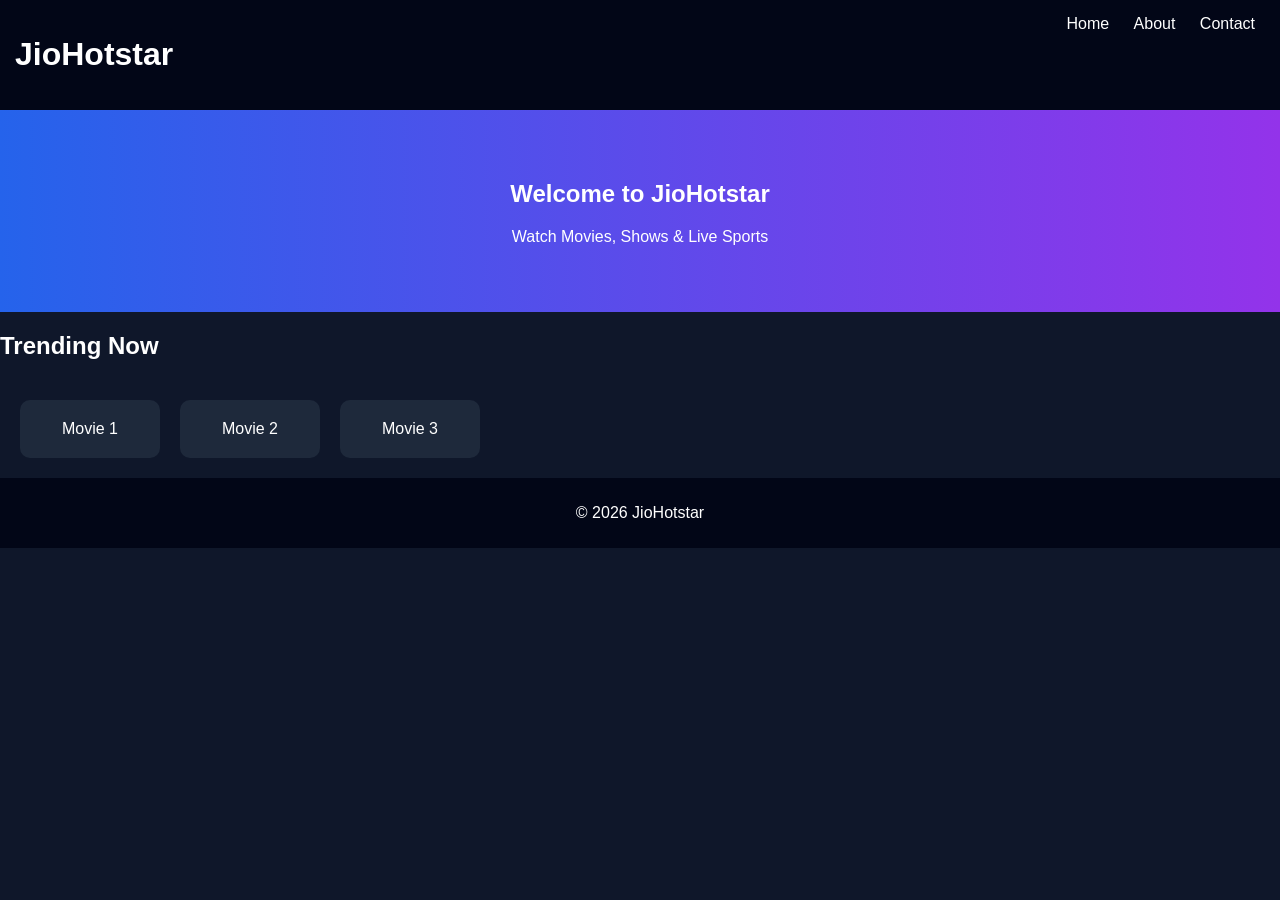
<file: index.html>
<!DOCTYPE html>
<html lang="en">
<head>
    <title>JioHotstar - Home</title>
    <link rel="stylesheet" href="style.css">
</head>
<body>

<header>
    <h1>JioHotstar</h1>
    <nav>
        <a href="index.html">Home</a>
        <a href="about.html">About</a>
        <a href="contact.html">Contact</a>
    </nav>
</header>

<section class="banner">
    <h2>Welcome to JioHotstar</h2>
    <p>Watch Movies, Shows & Live Sports</p>
</section>

<section>
    <h2>Trending Now</h2>
    <div class="movies">
        <div class="card">Movie 1</div>
        <div class="card">Movie 2</div>
        <div class="card">Movie 3</div>
    </div>
</section>

<footer>
    <p>© 2026 JioHotstar</p>
</footer>

</body>
</html>
</file>
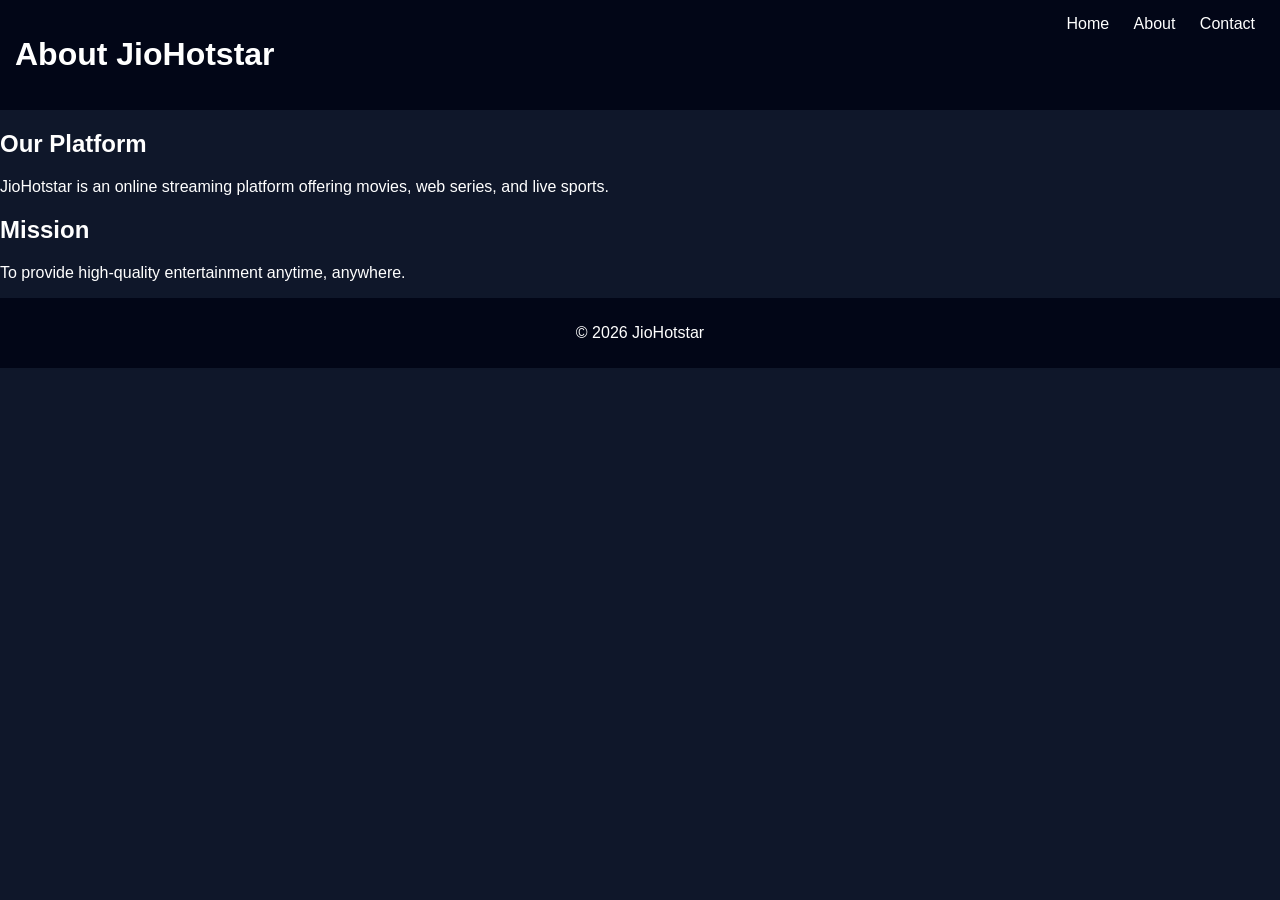
<file: about.html>
<!DOCTYPE html>
<html lang="en">
<head>
    <title>About - JioHotstar</title>
    <link rel="stylesheet" href="style.css">
</head>
<body>

<header>
    <h1>About JioHotstar</h1>
    <nav>
        <a href="index.html">Home</a>
        <a href="about.html">About</a>
        <a href="contact.html">Contact</a>
    </nav>
</header>

<section>
    <h2>Our Platform</h2>
    <p>JioHotstar is an online streaming platform offering movies, web series, and live sports.</p>

    <h2>Mission</h2>
    <p>To provide high-quality entertainment anytime, anywhere.</p>
</section>

<footer>
    <p>© 2026 JioHotstar</p>
</footer>

</body>
</html>
</file>
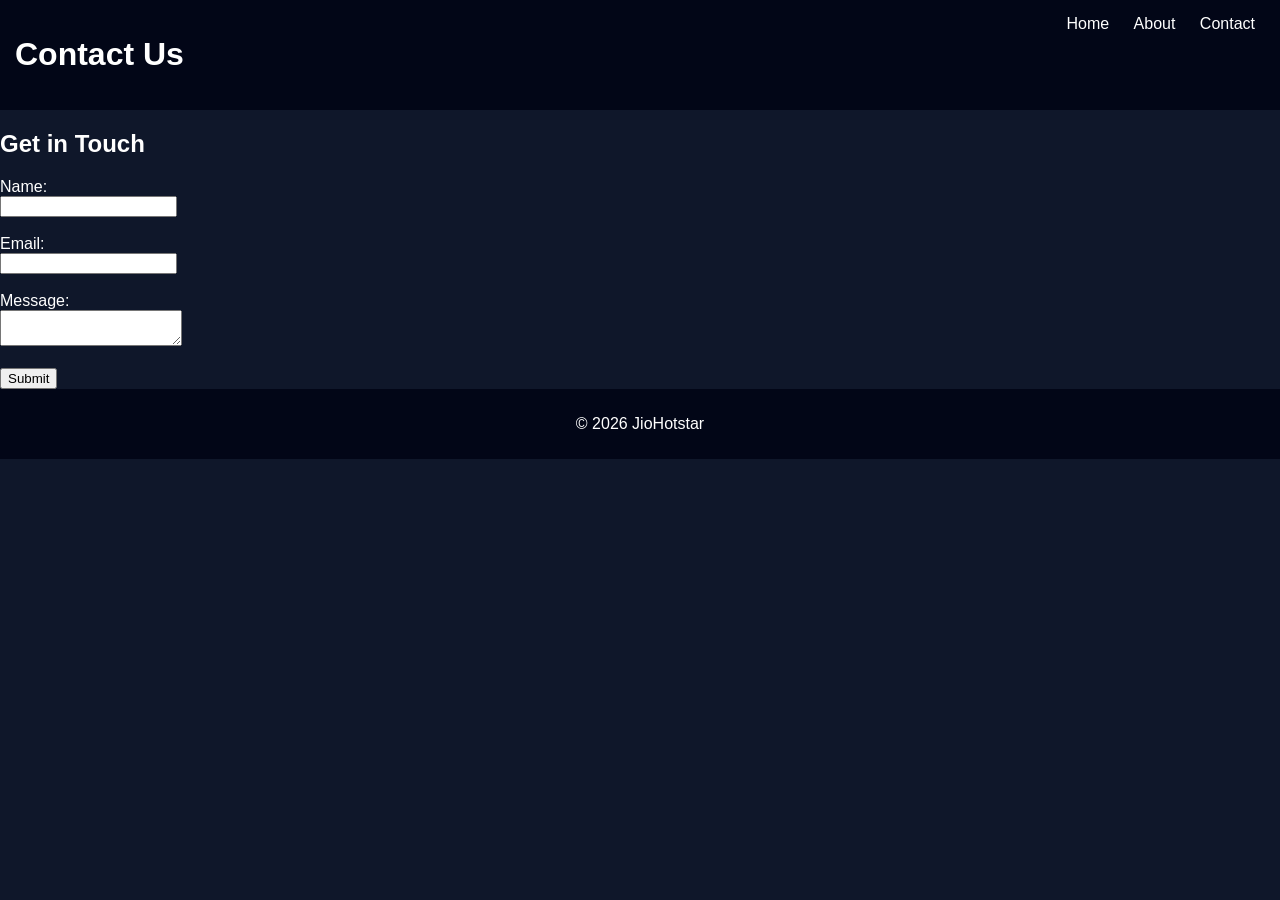
<file: contact.html>
<!DOCTYPE html>
<html lang="en">
<head>
    <title>Contact - JioHotstar</title>
    <link rel="stylesheet" href="style.css">
</head>
<body>

<header>
    <h1>Contact Us</h1>
    <nav>
        <a href="index.html">Home</a>
        <a href="about.html">About</a>
        <a href="contact.html">Contact</a>
    </nav>
</header>

<section>
    <h2>Get in Touch</h2>

    <form>
        <label>Name:</label><br>
        <input type="text" required><br><br>

        <label>Email:</label><br>
        <input type="email" required><br><br>

        <label>Message:</label><br>
        <textarea required></textarea><br><br>

        <button type="submit">Submit</button>
    </form>
</section>

<footer>
    <p>© 2026 JioHotstar</p>
</footer>

</body>
</html>
</file>
<file: style.css>
body {
    font-family: Arial;
    margin: 0;
    background-color: #0f172a;
    color: white;
}

header {
    background: #020617;
    padding: 15px;
    display: flex;
    justify-content: space-between;
}

nav a {
    margin: 10px;
    color: white;
    text-decoration: none;
}

.banner {
    text-align: center;
    padding: 50px;
    background: linear-gradient(to right, #2563eb, #9333ea);
}

.movies {
    display: flex;
    gap: 20px;
    padding: 20px;
}

.card {
    background: #1e293b;
    padding: 20px;
    border-radius: 10px;
    width: 100px;
    text-align: center;
}

footer {
    text-align: center;
    padding: 10px;
    background: #020617;
}
</file>
